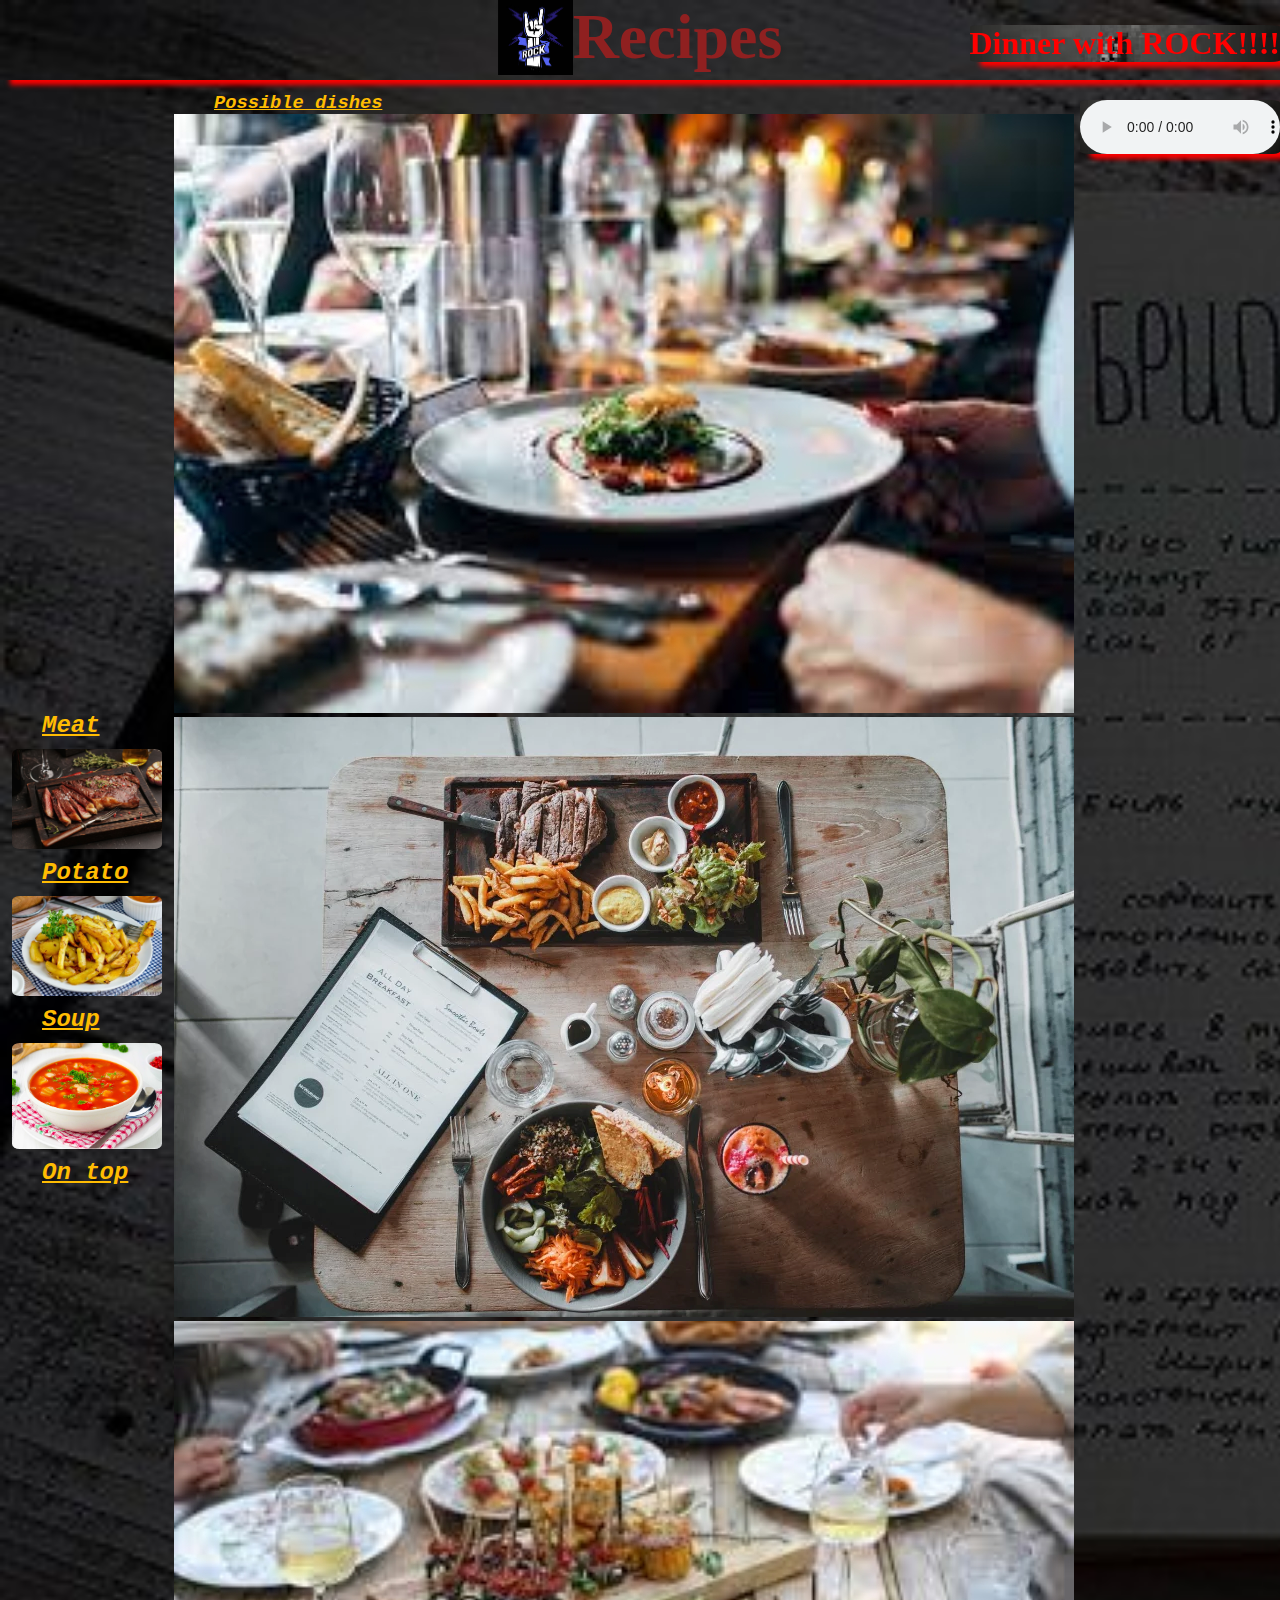
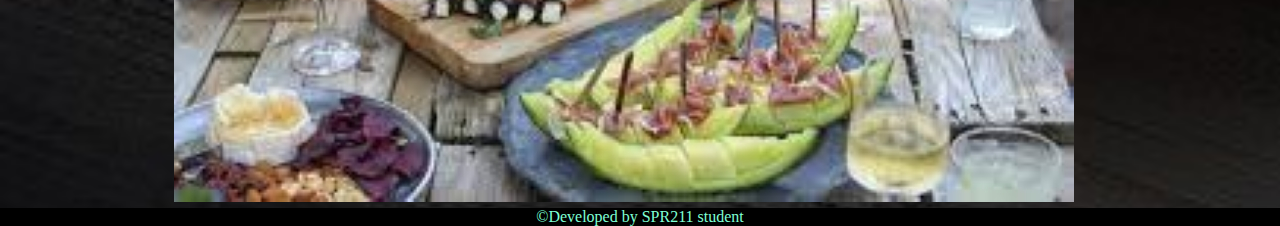
<file: index.html>
<!DOCTYPE html>
<html lang="en">
<head>
    <meta charset="UTF-8">
    <meta name="viewport" content="width=device-width, initial-scale=1.0">
    <link rel="stylesheet" href="./style.css">
    <link href="https://cdn.jsdelivr.net/npm/bootstrap@5.2.3/dist/css/bootstrap.min.css" rel="stylesheet" integrity="sha384-rbsA2VBKQhggwzxH7pPCaAqO46MgnOM80zW1RWuH61DGLwZJEdK2Kadq2F9CUG65" crossorigin="anonymous">
    <script src="https://cdn.jsdelivr.net/npm/bootstrap@5.2.3/dist/js/bootstrap.bundle.min.js" integrity="sha384-kenU1KFdBIe4zVF0s0G1M5b4hcpxyD9F7jL+jjXkk+Q2h455rYXK/7HAuoJl+0I4" crossorigin="anonymous"></script>
    <title><img src="./img/icon.jpg">Ekzamen</title>

    <div class="name" id="top"><h1><p class="titleName"><img src="./img/icon.jpg" width="75px" height="75px">Recipes</p></h1></div> 
</head>
<body class="flex-conteiner">
   <table class="tab">
            <tr>
                <td>
                 <div class="imag">
                    <a href="./meat.html"><h2 id="rec">Meat</h2><img src="./img/meat.jpg" style="max-width:100%;height:auto;"></a>
                    <a href="./potato.html"><h2 id="rec">Potato</h2><a href="./potato.html"><img src="./img/potato.jpg" style="max-width:100%;height:auto;"></a>
                    <a href="./soup.html"><h2 id="rec">Soup</h2><a href="./soup.html"><img src="./img/soup.jpg" style="max-width:100%;height:auto;"></a>
                    <a href="#top" ><h2 id="rec">On top</h2></a>
                 </div>
               </td>
                <td class="carusel">
                    <div>
                       <center id="rec"><h3><i>Possible dishes</i></h3></center>
                    <div id="carouselExampleSlidesOnly" class="carousel slide" data-bs-ride="carousel">
                        <div class="carousel-inner">
                          <div class="carousel-item active">
                            <img src="./img/1bludo.jpg" class="d-block w-100" style="max-width:100%;height:auto;">
                          </div>
                          <div class="carousel-item">
                            <img src="./img/2bludo.png" class="d-block w-100" style="max-width:100%;height:auto;">
                          </div>
                          <div class="carousel-item">
                            <img src="./img/3bludo.jpg" class="d-block w-100" style="max-width:100%;height:auto;">
                          </div>
                        </div>
                      </div>
                      
                    </div>
                </td>
                <td>
                    <div class="radiorocks">
                        <h1>Dinner with ROCK!!!!</h1>
                        <audio src="https://online.radioroks.ua/RadioROKS_NewRock" controls autoplay autobuffer > </audio>
                        
                    </div>
                    
        
                </td>
            </tr>
    </table>  
    
</table>
<footer class="cRight">©Developed by SPR211 student</footer>
</body>
</html>
</file>
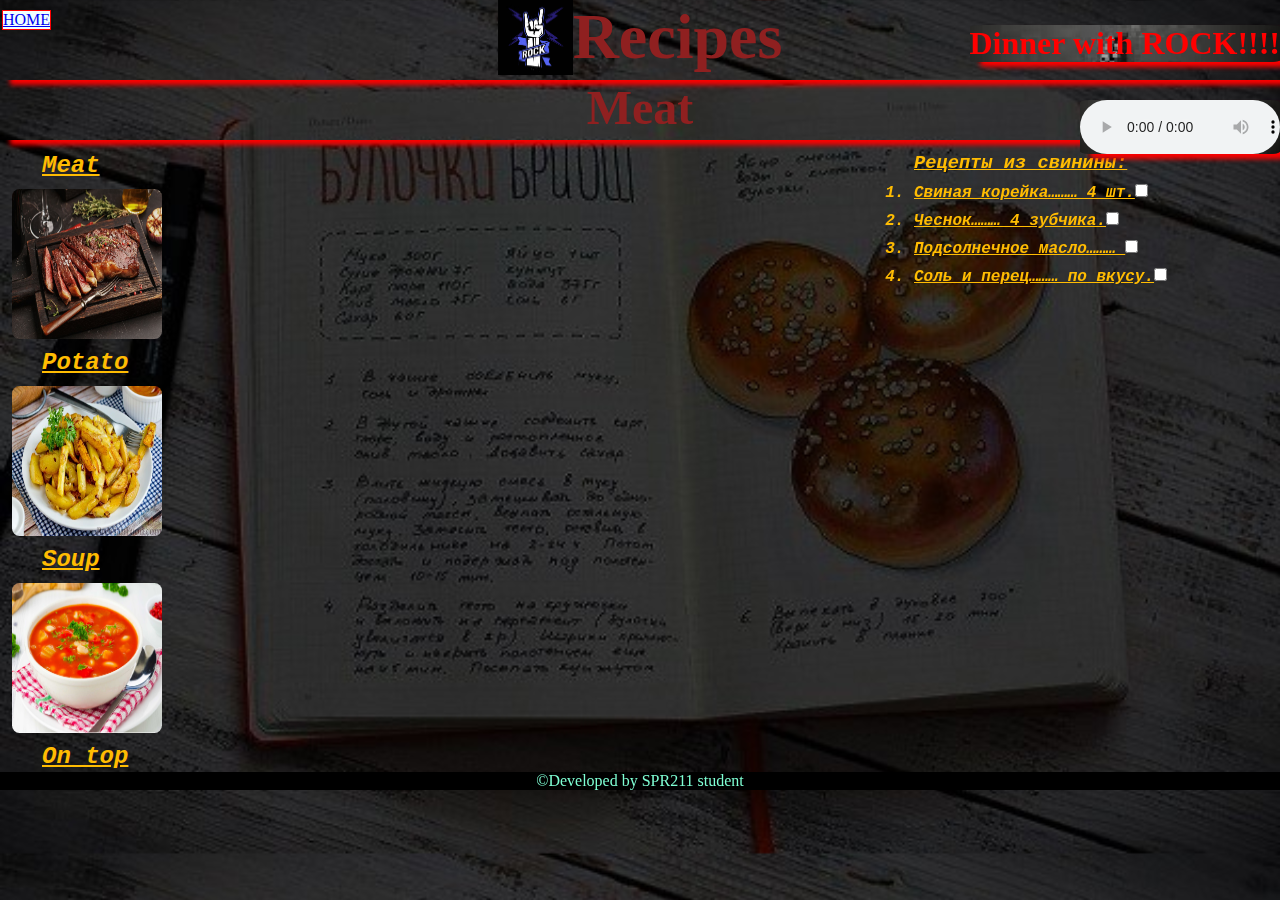
<file: meat.html>
<!DOCTYPE html>
<html lang="en">
<head>
    <meta charset="UTF-8">
    <meta name="viewport" content="width=device-width, initial-scale=1.0">
    <link rel="stylesheet" href="./style.css">
    <title>Meat</title>
    <div class="name" id="top"><h1><p class="titleName"><img src="./img/icon.jpg" width="75px" height="75px">Recipes</p></h1></div> 
    <div class="name"><h2><p class="titleName">Meat</p></h2></div>
</head>
<body>
   <table class="tab">
            <tr>
                <td>
                 <div class="imag">
                    <a href="./index.html" id="hom">HOME</a>
                    <a href="./meat.html"><h2 id="rec">Meat</h2><img src="./img/meat.jpg" ></a>
                    <a href="./potato.html"><h2 id="rec">Potato</h2><a href="./potato.html"><img src="./img/potato.jpg"></a>
                    <a href="./soup.html"><h2 id="rec">Soup</h2><a href="./soup.html"><img src="./img/soup.jpg"></a>
                    <a href="#top" ><h2 id="rec">On top</h2></a>
                </div>
                    <td class="video">
                        <iframe width="700" height="394" src="https://www.youtube.com/embed/brECd9-wbhk" title="Жареная Свинина, вкуснее Шашлыка! Супер вкусное мясо.  Как правильно пожарить мясо.  Вкусный рецепт." frameborder="0" allow="accelerometer; autoplay; clipboard-write; encrypted-media; gyroscope; picture-in-picture; web-share" allowfullscreen></iframe>
                        <div>
                            <h3 id="rec">
                                Рецепты из свинины:
                            </h3>
                            <strong>
                            <div id="inform">
                               <ol>
                               <h4 id="rec"><i><li>Свиная корейка……… 4 шт.<input type="checkbox" ></li></i></h4>
                               <h4 id="rec"><i><li>Чеснок……… 4 зубчика.<input type="checkbox" ></li></i></h4>
                               <h4 id="rec"><i><li>Подсолнечное масло……… <input type="checkbox" ></li></i></h4>
                               <h4 id="rec"><i><li>Соль и перец……… по вкусу.<input type="checkbox" ></li></i></h4>
                               </ol>
                           </div>
                           </strong>
                       </div>
                    </td>
                    <td>
                      
                    </td>
                </td>
                <td>
                    <div class="radiorocks">
                        <h1>Dinner with ROCK!!!!</h1>
                        <audio src="https://online.radioroks.ua/RadioROKS_NewRock" controls autoplay autobuffer > </audio>
                        
                    </div>
                    
        
                </td>
            </tr>
    </table>  
    
</table>
<footer class="cRight">©Developed by SPR211 student</footer>
</body>
</html>
</file>
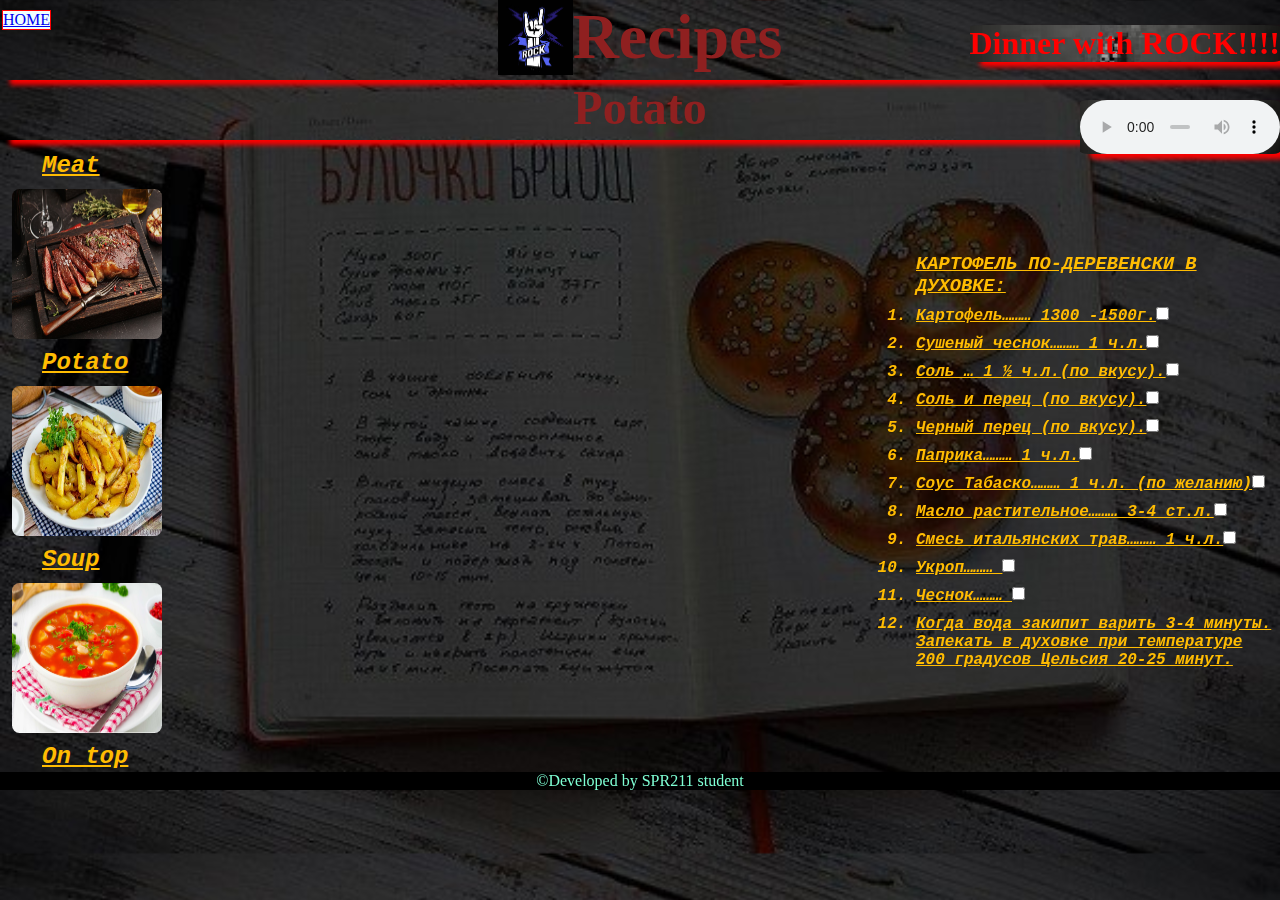
<file: potato.html>
<!DOCTYPE html>
<html lang="en">
<head>
    <meta charset="UTF-8">
    <meta name="viewport" content="width=device-width, initial-scale=1.0">
    <link rel="stylesheet" href="./style.css">
    <div class="name" id="top"><h1><p class="titleName"><img src="./img/icon.jpg" width="75px" height="75px">Recipes</p></h1></div>   
    <div class="name"><h2><p class="titleName">Potato</p></h2></div>
</head>
<body>
   
   <table class="tab" >
            <tr>
                <td>
                 <div class="imag">
                         <a href="./index.html" id="hom">HOME</a>
                         <a href="./meat.html"><h2 id="rec">Meat</h2><img src="./img/meat.jpg" ></a>
                         <a href="./potato.html"><h2 id="rec">Potato</h2><a href="./potato.html"><img src="./img/potato.jpg"></a>
                         <a href="./soup.html"><h2 id="rec">Soup</h2><a href="./soup.html"><img src="./img/soup.jpg"></a>
                         <a href="#top" ><h2 id="rec">On top</h2></a>
                 </div>
                    <td class="video">
                        <iframe width="700" height="394" src="https://www.youtube.com/embed/ma-015JVMkc" title="КАРТОФЕЛЬ ПО-ДЕРЕВЕНСКИ В ДУХОВКЕ  за 30 минут на праздничный стол Люда Изи Кук картошка в духовке" frameborder="0" allow="accelerometer; autoplay; clipboard-write; encrypted-media; gyroscope; picture-in-picture; web-share" allowfullscreen></iframe>
                    </td>
                    <td>
                       <div>
                             <h3 id="rec">
                                КАРТОФЕЛЬ ПО-ДЕРЕВЕНСКИ В ДУХОВКЕ:
                             </h3>
                             <strong>
                                <div id="inform">
                                <ol><h4 id="rec"><i><li> Картофель……… 1300 -1500г.<input type="checkbox" ></li> </i></h4>
                                <h4 id="rec"><i><li>Сушеный чеснок……… 1 ч.л.<input type="checkbox" ></li></i></h4>
                                <h4 id="rec"><i><li>Соль … 1 ½ ч.л.(по вкусу).<input type="checkbox" ></li></i></h4>
                                <h4 id="rec"><i><li>Соль и перец (по вкусу).<input type="checkbox" ></li></i></h4>
                                <h4 id="rec"><i><li>Черный перец (по вкусу).<input type="checkbox" ></li></i></h4>
                                <h4 id="rec"><i><li>Паприка……… 1 ч.л.<input type="checkbox" ></li></i></h4>
                                <h4 id="rec"><i><li>Соус Табаско……… 1 ч.л. (по желанию)<input type="checkbox" ></li></i></h4>
                                <h4 id="rec"><i><li>Масло растительное……… 3-4 ст.л.<input type="checkbox" ></li></i></h4>
                                <h4 id="rec"><i><li>Смесь итальянских трав……… 1 ч.л.<input type="checkbox" ></li></i></h4>
                                <h4 id="rec"><i><li>Укроп……… <input type="checkbox" ></li></i></h4>
                                <h4 id="rec"><i><li>Чеснок……… <input type="checkbox" ></li></i></h4>
                                <h4 id="rec"><i><li>Когда вода закипит варить 3-4 минуты. Запекать в духовке при температуре 200 градусов Цельсия 20-25 минут.</li></i></h4>
                                </ol>
                                </div>
                             </strong>
                        </div>
                    </td>
                   
                </td>
                <td>
                    <div class="radiorocks">
                        <h1>Dinner with ROCK!!!!</h1>
                        <audio src="https://online.radioroks.ua/RadioROKS_NewRock" controls autoplay autobuffer > </audio>
                        
                    </div>
                    
        
                </td>
            </tr>
    </table>  
    
</table>
<footer class="cRight">©Developed by SPR211 student</footer>
</body>
</html>
</file>
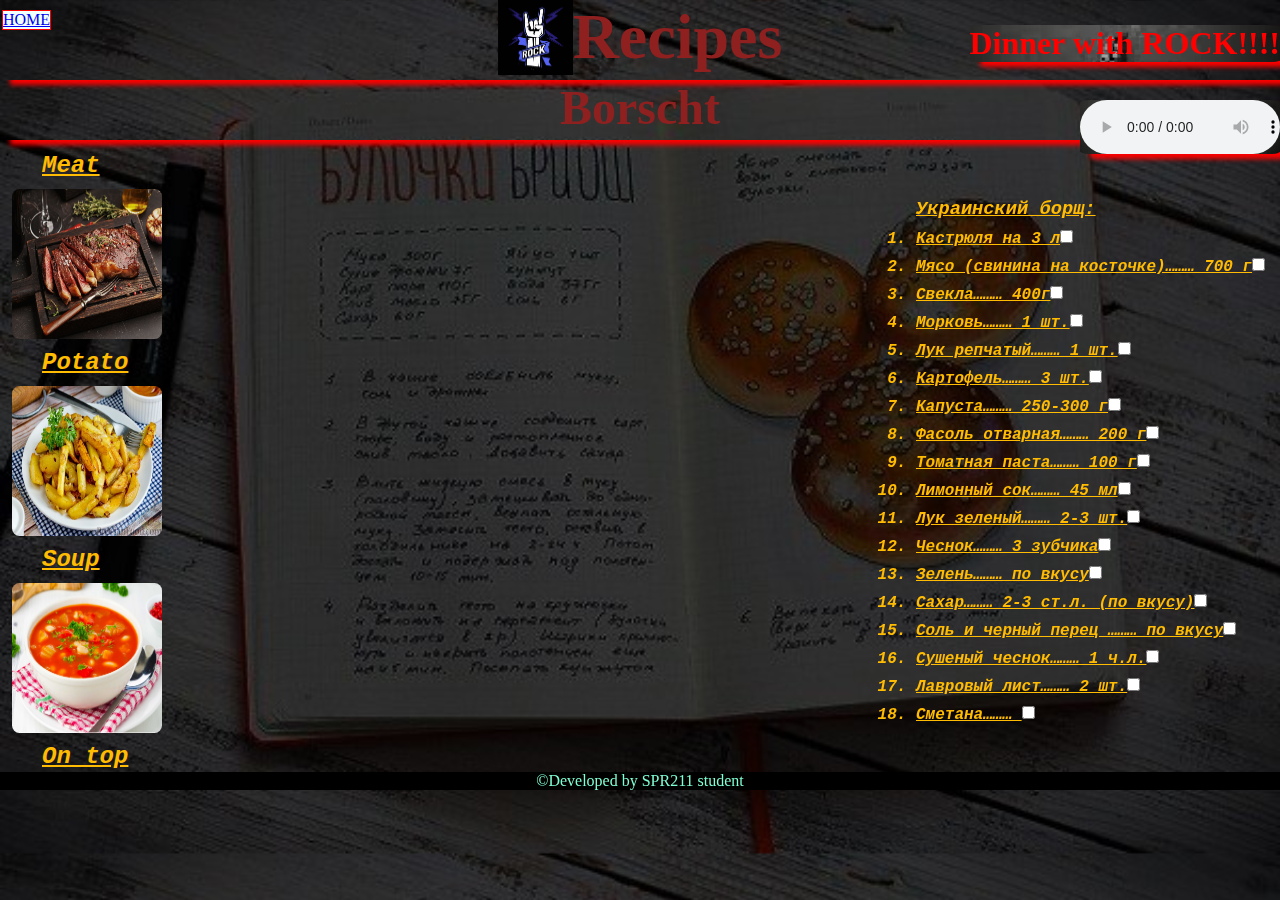
<file: soup.html>
<!DOCTYPE html>
<html lang="en">
<head>
    <meta charset="UTF-8">
    <meta name="viewport" content="width=device-width, initial-scale=1.0">
    <link rel="stylesheet" href="./style.css">
    <title>Borscht</title>
    
    <div class="name" id="top"><h1><p class="titleName"><img src="./img/icon.jpg" width="75px" height="75px">Recipes</p></h1></div> 
    
    <div class="name">
        <h2><p class="titleName">Borscht</p></h2>
    </div>
</head>
<body>
   <table class="tab">
            <tr>
                <td>
                    
                 <div class="imag">
                    <a href="./index.html" id="hom">HOME</a>
                    <a href="./meat.html"><h2 id="rec">Meat</h2><img src="./img/meat.jpg" ></a>
                    <a href="./potato.html"><h2 id="rec">Potato</h2><a href="./potato.html"><img src="./img/potato.jpg"></a>
                    <a href="./soup.html"><h2 id="rec">Soup</h2><a href="./soup.html"><img src="./img/soup.jpg"></a>
                    <a href="#top" ><h2 id="rec">On top</h2></a>
                </div>
                    <td class="video">
                        <iframe width="700" height="394" src="https://www.youtube.com/embed/CfGgVZ8jrp4" title="Все СЕКРЕТЫ настоящего БОРЩА Украинский КРАСНЫЙ БОРЩ мамин рецепт Люда Изи Кук Ukrainian Borscht" frameborder="0" allow="accelerometer; autoplay; clipboard-write; encrypted-media; gyroscope; picture-in-picture; web-share" allowfullscreen></iframe>
                    <td>
                       <div>
                             <h3 id="rec">
                                Украинский борщ:
                             </h3>
                             <strong>
                             <div id="inform">
                                <ol>
                                    <h4 id="rec"><i><li>Кастрюля на 3 л<input type="checkbox" ></li></i></h4>
                                    <h4 id="rec"><i><li>Мясо (свинина на косточке)……… 700 г<input type="checkbox" ></li></i></h4>
                                    <h4 id="rec"><i><li>Свекла……… 400г<input type="checkbox" ></li></i></h4>
                                    <h4 id="rec"><i><li>Морковь……… 1 шт.<input type="checkbox" ></li></i></h4>
                                    <h4 id="rec"><i><li>Лук репчатый……… 1 шт.<input type="checkbox" ></li></i></h4>
                                    <h4 id="rec"><i><li>Картофель……… 3 шт.<input type="checkbox" ></li></i></h4>
                                    <h4 id="rec"><i><li>Капуста……… 250-300 г<input type="checkbox" ></li></i></h4>
                                    <h4 id="rec"><i><li>Фасоль отварная……… 200 г<input type="checkbox" ></li></i></h4>
                                    <h4 id="rec"><i><li>Томатная паста……… 100 г<input type="checkbox" ></li></i></h4>
                                    <h4 id="rec"><i><li>Лимонный сок……… 45 мл<input type="checkbox" ></li></i></h4>
                                    <h4 id="rec"><i><li>Лук зеленый……… 2-3 шт.<input type="checkbox" ></li></i></h4>
                                    <h4 id="rec"><i><li>Чеснок……… 3 зубчика<input type="checkbox" ></li></i></h4>
                                    <h4 id="rec"><i><li>Зелень……… по вкусу<input type="checkbox" ></li></i></h4>
                                    <h4 id="rec"><i><li>Сахар……… 2-3 ст.л. (по вкусу)<input type="checkbox" ></li></i></h4>
                                    <h4 id="rec"><i><li>Соль и черный перец ……… по вкусу<input type="checkbox" ></li></i></h4>
                                    <h4 id="rec"><i><li>Сушеный чеснок……… 1 ч.л.<input type="checkbox" ></li></i></h4>
                                    <h4 id="rec"><i><li>Лавровый лист……… 2 шт.<input type="checkbox" ></li></i></h4>
                                    <h4 id="rec"><i><li>Сметана……… <input type="checkbox" ></li></i></h4>
                                </ol>
                            </div>
                            </strong>
                        </div>
                    </td>
                </td>
                <td>
                    <div class="radiorocks">
                        <h1>Dinner with ROCK!!!!</h1>
                        <audio src="https://online.radioroks.ua/RadioROKS_NewRock" controls autoplay autobuffer > </audio>
                        
                    </div>
                    
        
                </td>
            </tr>
    </table>  
    <footer class="cRight">©Developed by SPR211 student</footer>
</body>
</html>
</file>
<file: style.css>
*{
    padding: 0;
    margin: 0;
}
body{
    background-image: url('./img/backgr.jpg');
    background-size:cover;
    z-index: 1;
}

.name{
    position:relative;
    top: 0px;
    box-shadow: 10px 5px 5px red;
    padding-bottom: 5px;
    font-size:xx-large;
    font-family: Georgia, 'Times New Roman', Times, serif;
    color: rgb(143, 32, 32);
}
#hom{
    
    justify-content: flex-start;
    align-items: flex-start;
    position: fixed;
    background-color: azure;
    top: 10px;
    padding-top: 0%;
    border: 1px solid red;
}
.titleName{
    display: flex;
    justify-content: center;
    align-content: center;
    
}
.imag>a>img{
    display:   flex;
    position: relative;
    margin-top: 15px;
    height: 150px;
    width: 150px;
    margin: 10px;
    border-radius: 5%;
   
    
}
.imag>a>img:hover{
    background-color: aqua;
     /*name Animation*/
     animation-name: photo;
     /*time animation 0% - 100%*/
     animation-duration: 1s;
     /*time starting animation*/
     animation-delay: 0.2s;
     /*type animation */
     animation-timing-function: linear;
     /*animation repeat or not*/
     animation-direction: alternate;
     animation-iteration-count:initial;
     
     
}
.nadpis{
    margin-left: 70px;
    font-size: large;
    font-family: 'Franklin Gothic Medium', 'Arial Narrow', Arial, sans-serif;
    font-style: initial;
    color:brown;
   
    
}
@-webkit-keyframes photo {
    0%{left: 0%; transform:scale(0.9) translate(-0%, -0%);}
    100%{left: 0%; transform: none;}
}
.tab{
    display: flex;
    flex-direction: row;
    justify-content:flex-start
    
}
@media screen(max-width: 600px) {
    .video{
        display: flex;
        justify-content: start;
        flex-direction: column;
    }
    
}
.radiorocks{
    width: 200px;
    display: flex;
    position:fixed;
    top: 100px;
    right: 0px;
    padding-top: 0%;
    background-image: url("./img/rock1.jpg");
    border-radius: 5%;
    box-shadow: 10px 5px 5px red;
}
.radiorocks>h1{
    width: auto;
    display: flex;
    position:fixed;
    justify-content: center;
    align-content: center;
    top: 25px;
    right: 0px;
    background-image: url("./img/rock1.jpg");
    color:red;
    background-size: cover;
    border-radius: 5%;
    box-shadow: 10px 5px 5px red;
}
.video{
    display: flex;
    justify-content: start;
}
#rec{
    text-decoration: underline;
    display: flex;
    margin-top: 10px;
    
    margin-left:40px;
    justify-content:start;
    align-items:flex-start;
    font-family: 'Courier New', Courier, monospace;
    font-style: italic;
    color: rgb(255, 188, 2);
    font-weight: bolder;
}
.cRight{
    display: flex;
    justify-content: center;
    align-items: center;
    background-color: black;
    color: aquamarine;
}
.carusel{
    width: 700;
    height: 467;
    display: flex;
    justify-content: center;
    align-items: center;

}
</file>
